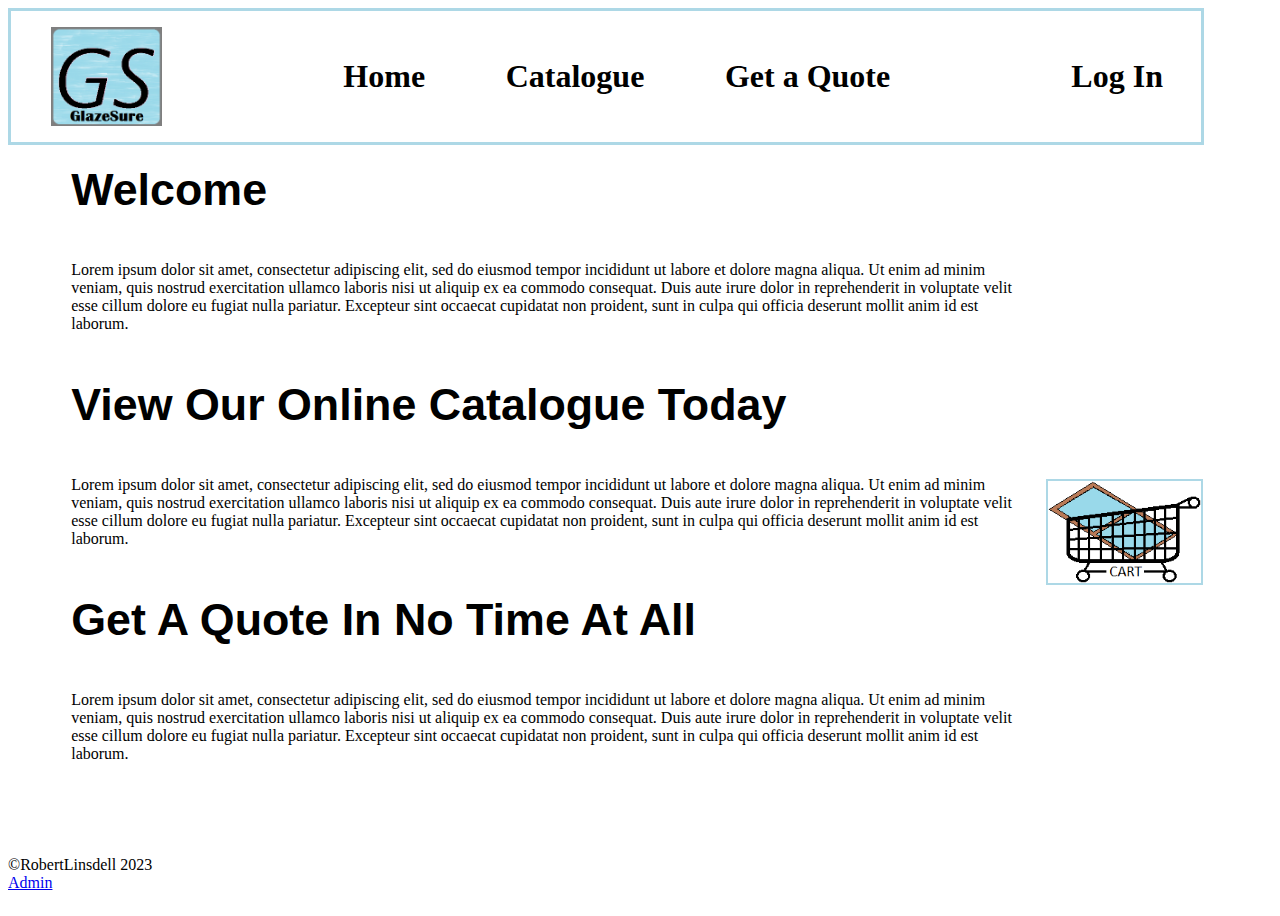
<file: index.html>
<!DOCTYPE html>
<html lang="en">
<head>
    <meta charset="UTF-8">
    <meta name="viewport" content="width=device-width, initial-scale=1.0">
    <link rel="stylesheet" href="css/index.css">
    <title>GlazeSure</title>
    
    
</head>
<body>
    <div class= navbar>
        <ul>
            <img src="img/gslogo.png" class="classlogo" >
            &#160;
            &#160;
            &#160;
            <li><a class="one" href="index.html" style="text-decoration:none"><b>Home</b></a></li>
            <li><a class="two" href="catalogue.html" style="text-decoration:none"><b>Catalogue</b></a></li>
            <li><a class="three" href="quote.html" style="text-decoration:none"><b>Get a Quote</b></a></li>
            &#160;
            &#160;
            &#160;
            <li><a class="four" href="login.html" style="text-decoration:none"><b>Log In</b></a></li>
            

        </ul>
        <!-- navbar containing most of the links to pages in the site. -->
    </div>
    <div id= title>
        <h1>Welcome</h1>
    </div>
    <div id= text>
        <p>Lorem ipsum dolor sit amet, consectetur adipiscing elit, sed do eiusmod tempor incididunt ut labore et dolore 
            magna aliqua. Ut enim ad minim veniam, quis nostrud exercitation ullamco laboris nisi ut aliquip ex ea commodo 
            consequat. Duis aute irure dolor in reprehenderit in voluptate velit esse cillum dolore eu fugiat nulla pariatur. 
            Excepteur sint occaecat cupidatat non proident, sunt in culpa qui officia deserunt mollit anim id est laborum.</p>
    </div>
    <div id= title2>
        <h1>View Our Online Catalogue Today</h1>
    </div>
    <div id= text>
        <p>Lorem ipsum dolor sit amet, consectetur adipiscing elit, sed do eiusmod tempor incididunt ut labore et dolore 
            magna aliqua. Ut enim ad minim veniam, quis nostrud exercitation ullamco laboris nisi ut aliquip ex ea commodo 
            consequat. Duis aute irure dolor in reprehenderit in voluptate velit esse cillum dolore eu fugiat nulla pariatur. 
            Excepteur sint occaecat cupidatat non proident, sunt in culpa qui officia deserunt mollit anim id est laborum.</p>
    </div>
    <div id= title2>
        <h1>Get A Quote In No Time At All</h1>
    </div>
    <div id= text>
        <p>Lorem ipsum dolor sit amet, consectetur adipiscing elit, sed do eiusmod tempor incididunt ut labore et dolore 
            magna aliqua. Ut enim ad minim veniam, quis nostrud exercitation ullamco laboris nisi ut aliquip ex ea commodo 
            consequat. Duis aute irure dolor in reprehenderit in voluptate velit esse cillum dolore eu fugiat nulla pariatur. 
            Excepteur sint occaecat cupidatat non proident, sunt in culpa qui officia deserunt mollit anim id est laborum.</p>
    </div>
            <!-- Page title and any content -->
        
    
        <a href="cart.html"><img src=img/cart.png class="classcart"> </a>
        
       
             <!-- Shopping cart image linked to cart page. -->
    

    <footer class= classfooter>
        <p>©RobertLinsdell 2023<br>
        <a href=admin.html>Admin</a></p>
      </footer>
      
          <!-- Footer containing link to admin page. -->
    
    
</body>
</html>
</file>
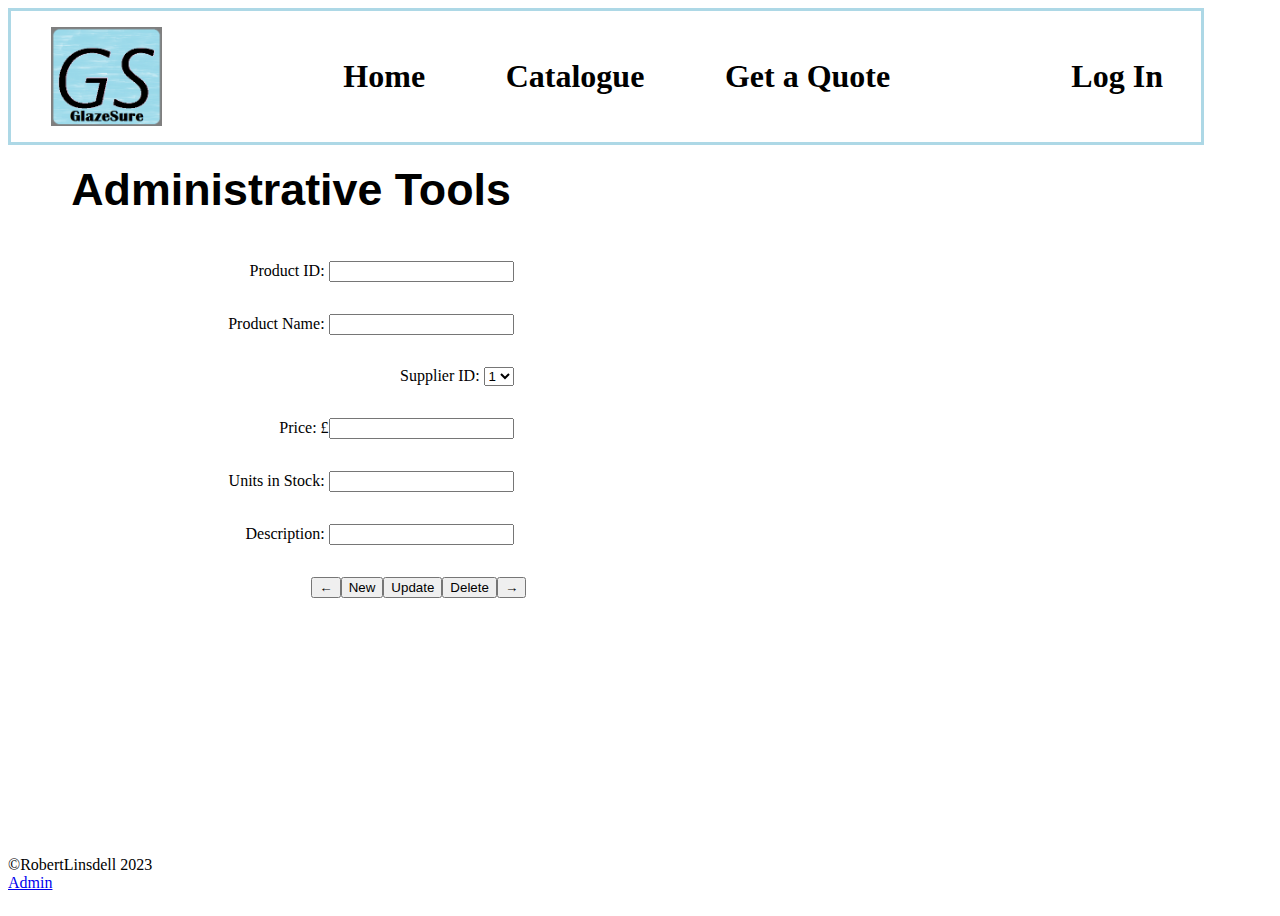
<file: admin.html>
<!DOCTYPE html>
<html lang="en">
<head>
    <meta charset="UTF-8">
    <meta name="viewport" content="width=device-width, initial-scale=1.0">
    <link rel="stylesheet" href="css/admin.css">
    <title>GlazeSure</title>
    
    
</head>
<body>
    <div class= navbar>
        <ul>
            <img src="img/gslogo.png" class="classlogo" >
            &#160;
            &#160;
            &#160;
            <li><a class="one" href="index.html" style="text-decoration:none"><b>Home</b></a></li>
            <li><a class="two" href="catalogue.html" style="text-decoration:none"><b>Catalogue</b></a></li>
            <li><a class="three" href="quote.html" style="text-decoration:none"><b>Get a Quote</b></a></li>
            &#160;
            &#160;
            &#160;
            <li><a class="four" href="login.html" style="text-decoration:none"><b>Log In</b></a></li>
            

        </ul>

    </div>
    <div id= title>
        <h1>Administrative Tools</h1>
    </div>
    <div id= record>
        <p>Product ID: <input type="number" min="0"></p>
        <p>Product Name: <input type="text"></p>
        <p>Supplier ID:
    
            <select>
            
                <option>1</option>
                <option>2</option>
                <option>3</option>
                <option>4</option>
                
    
            </select>
            
    
        </p>
        <p>Price: £<input type="number" min="0"></p>
        <p>Units in Stock: <input type="number" min="0"></p>
        <p>Description: <input type="text"></p>
    

    </div>
    <div id= buttons>
    <p><input type="submit" value="←"/></p>
    <p><input type="submit" value="New"/></p>
    <p><input type="submit" value="Update"/></p>
    <p><input type="submit" value="Delete"/></p>
    <p><input type="submit" value="→"/></p>
    </div>

    
        
  
    <footerfooter class= classfooter>
        <p>©RobertLinsdell 2023<br>
        <a href=admin.html>Admin</a></p>
      </footer>
   
    
    
    
</body>
</html>
</file>
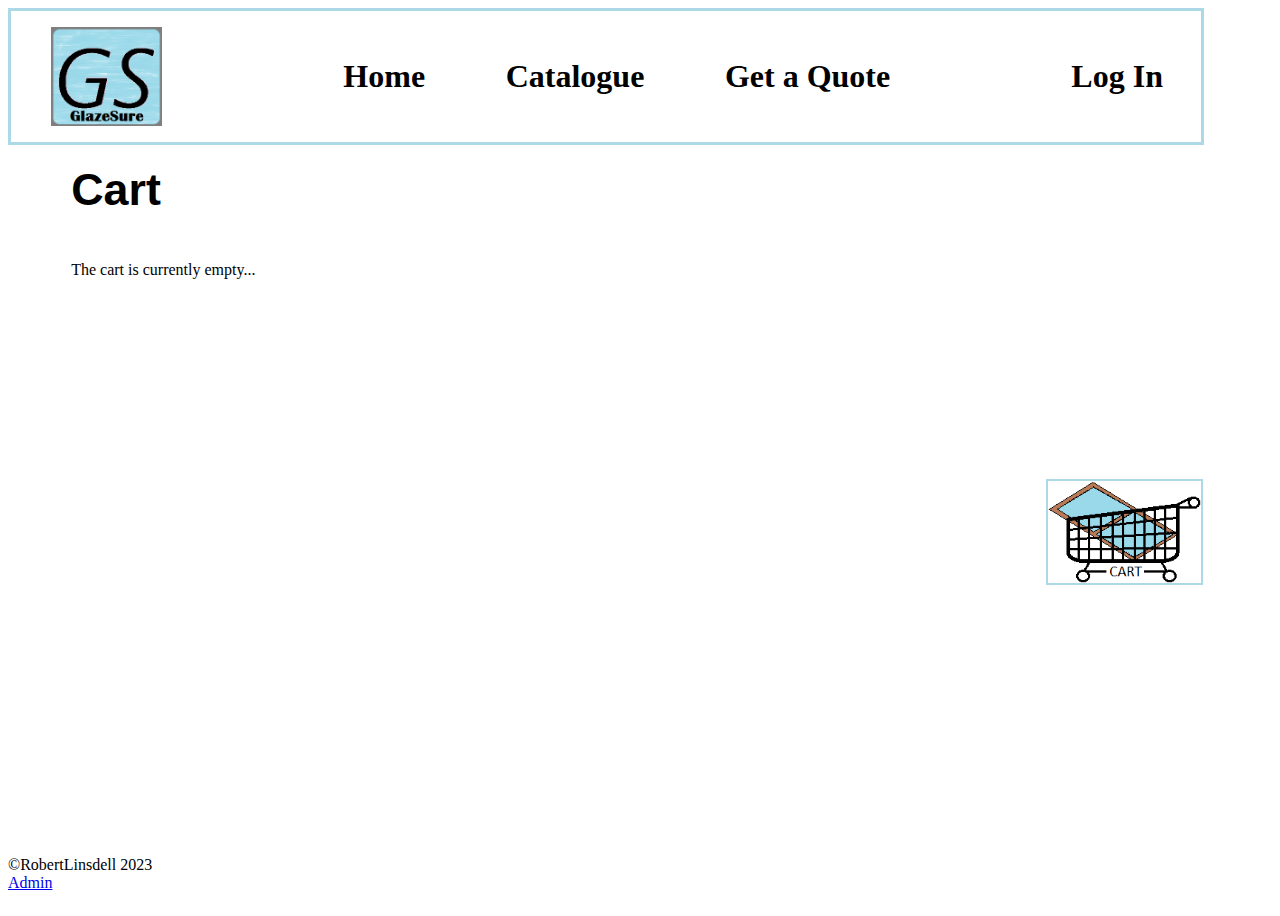
<file: cart.html>
<!DOCTYPE html>
<html lang="en">
<head>
    <meta charset="UTF-8">
    <meta name="viewport" content="width=device-width, initial-scale=1.0">
    <link rel="stylesheet" href="css/cart.css">
    <title>GlazeSure</title>
    
    
</head>
<body>
    <div class= navbar>
        <ul>
            <img src="img/gslogo.png" class="classlogo" >
            &#160;
            &#160;
            &#160;
            <li><a class="one" href="index.html" style="text-decoration:none"><b>Home</b></a></li>
            <li><a class="two" href="catalogue.html" style="text-decoration:none"><b>Catalogue</b></a></li>
            <li><a class="three" href="quote.html" style="text-decoration:none"><b>Get a Quote</b></a></li>
            &#160;
            &#160;
            &#160;
            <li><a class="four" href="login.html" style="text-decoration:none"><b>Log In</b></a></li>
            

        </ul>

    </div>
    <div id= title>
        <h1>Cart</h1>
    </div>
    <div id= text>
        <p>The cart is currently empty...</p>
    </div>
        
   
        <a href="cart.html"><img src=img/cart.png class="classcart"> </a>
  
    
    <footerfooter class= classfooter>
        <p>©RobertLinsdell 2023<br>
        <a href=admin.html>Admin</a></p>
      </footer>
    
    
</body>
</html>
</file>
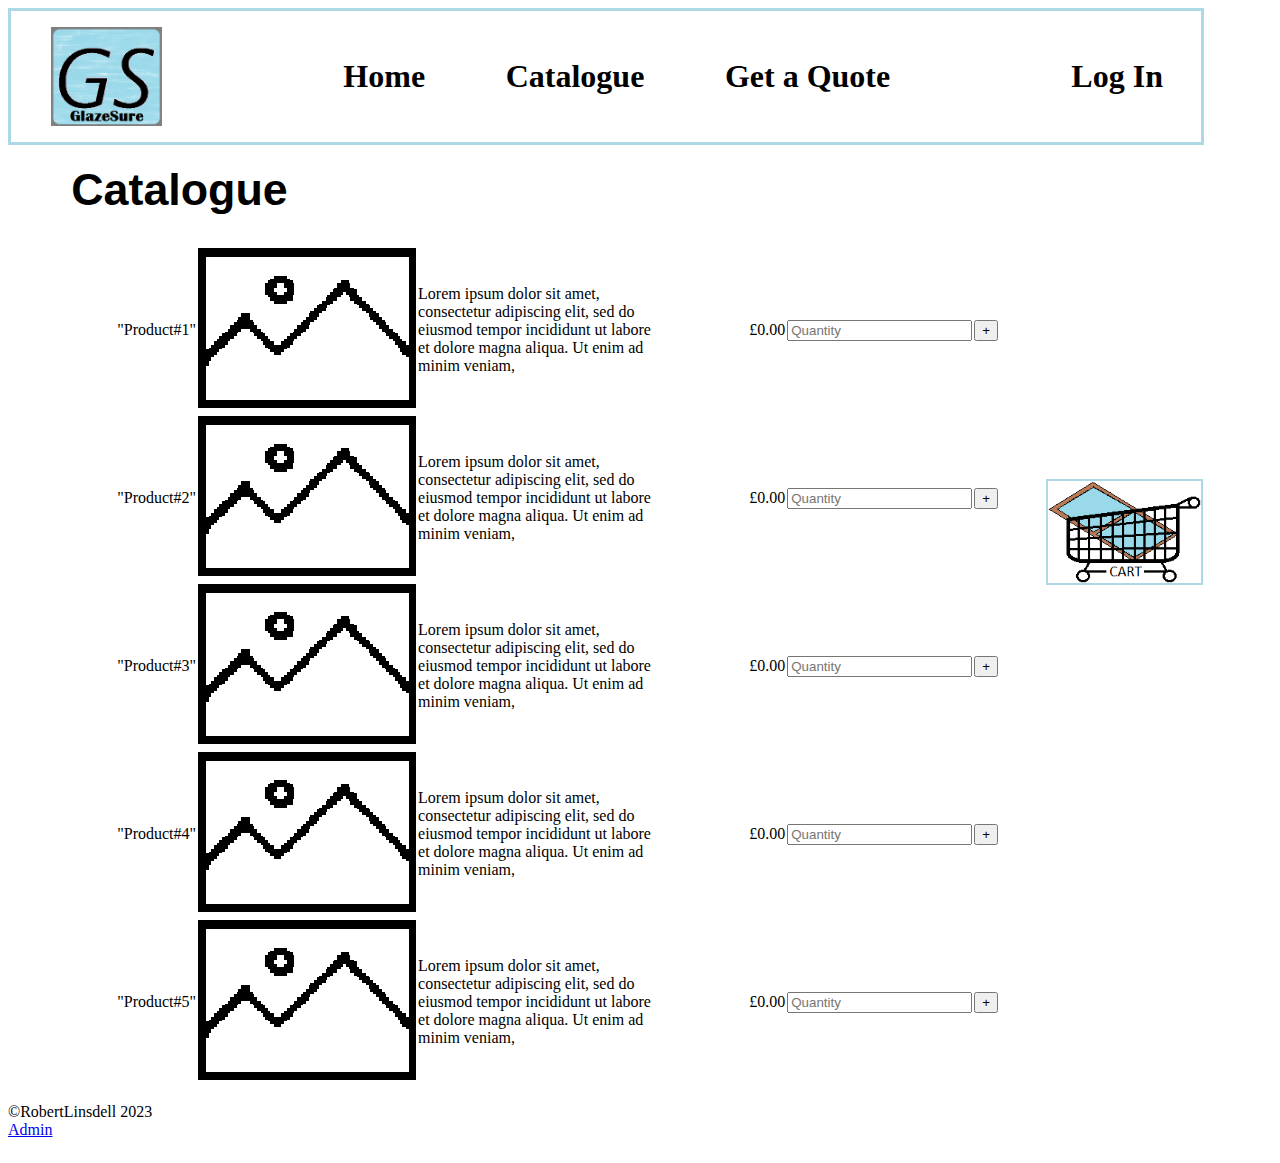
<file: catalogue.html>
<!DOCTYPE html>
<html lang="en">
<head>
    <meta charset="UTF-8">
    <meta name="viewport" content="width=device-width, initial-scale=1.0">
    <link rel="stylesheet" href="css/catalogue.css">
    <title>GlazeSure</title>
    
    
</head>
<body>
    <div class= navbar>
        <ul>
            <img src="img/gslogo.png" class="classlogo" >
            &#160;
            &#160;
            &#160;
            <li><a class="one" href="index.html" style="text-decoration:none"><b>Home</b></a></li>
            <li><a class="two" href="catalogue.html" style="text-decoration:none"><b>Catalogue</b></a></li>
            <li><a class="three" href="quote.html" style="text-decoration:none"><b>Get a Quote</b></a></li>
            &#160;
            &#160;
            &#160;
            <li><a class="four" href="login.html" style="text-decoration:none"><b>Log In</b></a></li>
            

        </ul>

    </div>

    <div id= title>
        <h1>Catalogue</h1>
    </div>
    <div id= productstable>
        <table>
            <tr>
            <td>"Product#1"</td>
            <td><img src="img/pic.png"></td>
            <td>Lorem ipsum dolor sit amet, consectetur adipiscing elit, sed do eiusmod tempor incididunt ut labore et dolore 
                magna aliqua. Ut enim ad minim veniam,</td>
            <td>£0.00</td>
            <td><input type="number" placeholder="Quantity" min="0"</td>
            <td><input type="submit" value="+"/></td>
            </tr>
             <tr>
            <td>"Product#2"</td>
            <td><img src="img/pic.png"></td>
            <td>Lorem ipsum dolor sit amet, consectetur adipiscing elit, sed do eiusmod tempor incididunt ut labore et dolore 
                magna aliqua. Ut enim ad minim veniam,</td>
            <td>£0.00</td>
            <td><input type="number" placeholder="Quantity" min="0"</td>
            <td><input type="submit" value="+"/></td>
            </tr>
             <tr>
            <td>"Product#3"</td>
            <td><img src="img/pic.png"></td>
            <td>Lorem ipsum dolor sit amet, consectetur adipiscing elit, sed do eiusmod tempor incididunt ut labore et dolore 
                magna aliqua. Ut enim ad minim veniam,</td>
            <td>£0.00</td>
            <td><input type="number" placeholder="Quantity" min="0"</td>
            <td><input type="submit" value="+"/></td>
            </tr>
             <tr>
            <td>"Product#4"</td>
            <td><img src="img/pic.png"></td>
            <td>Lorem ipsum dolor sit amet, consectetur adipiscing elit, sed do eiusmod tempor incididunt ut labore et dolore 
                magna aliqua. Ut enim ad minim veniam,</td>
            <td>£0.00</td>
            <td><input type="number" placeholder="Quantity" min="0"</td>
            <td><input type="submit" value="+"/></td>
            </tr>
             <tr>
            <td>"Product#5"</td>
            <td><img src="img/pic.png"></td>
            <td>Lorem ipsum dolor sit amet, consectetur adipiscing elit, sed do eiusmod tempor incididunt ut labore et dolore 
                magna aliqua. Ut enim ad minim veniam,</td>
            <td>£0.00</td>
            <td><input type="number" placeholder="Quantity" min="0"</td>
            <td><input type="submit" value="+"/></td>
            </tr>


        </table>
    </div>
    
    
        <a href="cart.html"><img src=img/cart.png class="classcart"> </a>
        
        
    
    <footerfooter class= classfooter>
        <p>©RobertLinsdell 2023<br>
        <a href=admin.html>Admin</a></p>
      </footer>
    
    
    
</body>
</html>
</file>
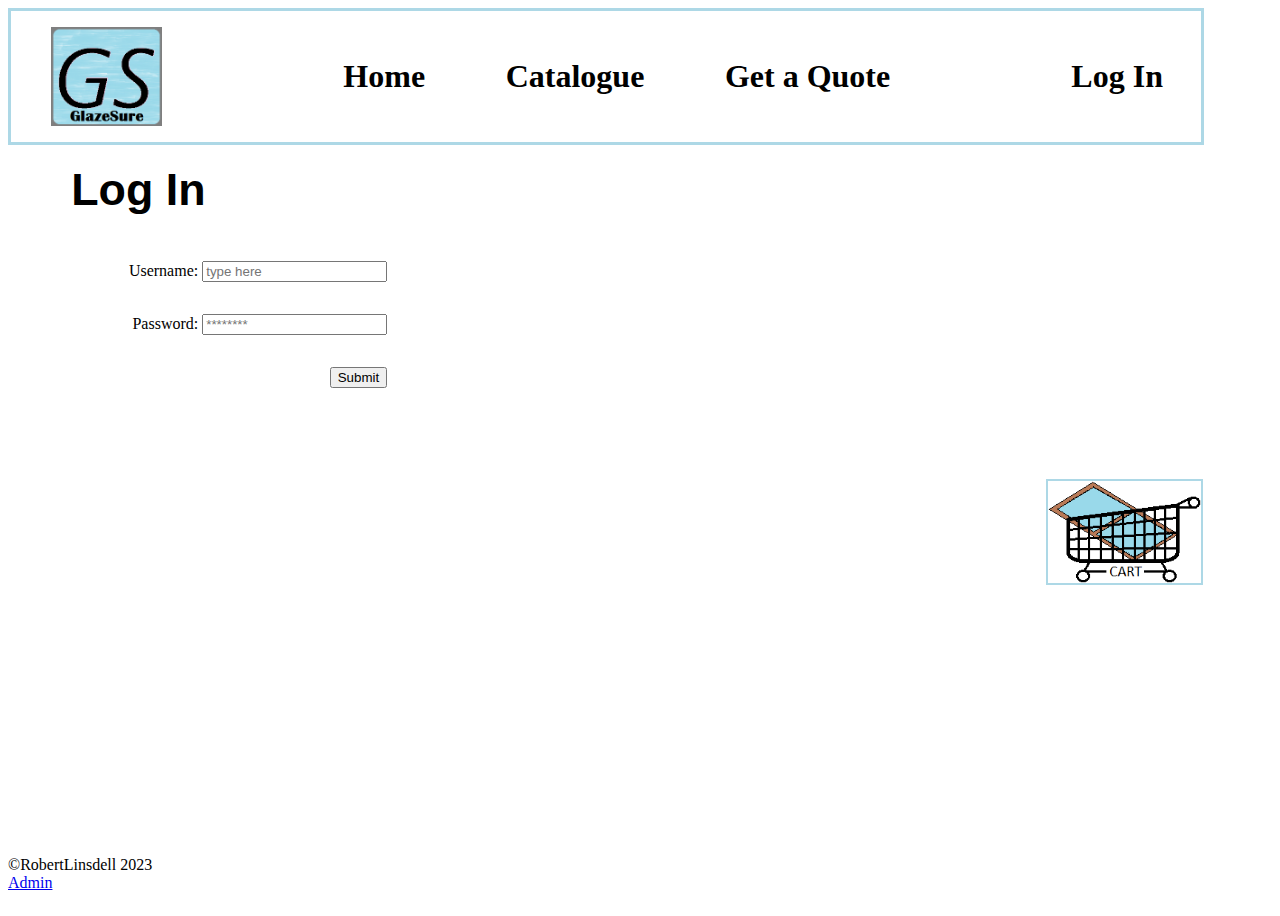
<file: login.html>
<!DOCTYPE html>
<html lang="en">
<head>
    <meta charset="UTF-8">
    <meta name="viewport" content="width=device-width, initial-scale=1.0">
    <link rel="stylesheet" href="css/login.css">
    <title>GlazeSure</title>
    
    
</head>
<body>
    <div class= navbar>
        <ul>
            <img src="img/gslogo.png" class="classlogo" >
            &#160;
            &#160;
            &#160;
            <li><a class="one" href="index.html" style="text-decoration:none"><b>Home</b></a></li>
            <li><a class="two" href="catalogue.html" style="text-decoration:none"><b>Catalogue</b></a></li>
            <li><a class="three" href="quote.html" style="text-decoration:none"><b>Get a Quote</b></a></li>
            &#160;
            &#160;
            &#160;
            <li><a class="four" href="login.html" style="text-decoration:none"><b>Log In</b></a></li>
            

        </ul>

    </div>
    <div id= title>
        <h1>Log In</h1>
    </div>
    
    <div id= credentials>
              

        <p>Username: <input type="text" placeholder="type here"></p>
    
        <p>Password: <input type="text" placeholder="********"></p>

       
        <p><input type="submit"></p>
    </div>
       
        
       
        <a href="cart.html"><img src=img/cart.png class="classcart"> </a>
   
  
    <footerfooter class= classfooter>
        <p>©RobertLinsdell 2023<br>
        <a href=admin.html>Admin</a></p>
      </footer>
   
    
    
    
</body>
</html>
</file>
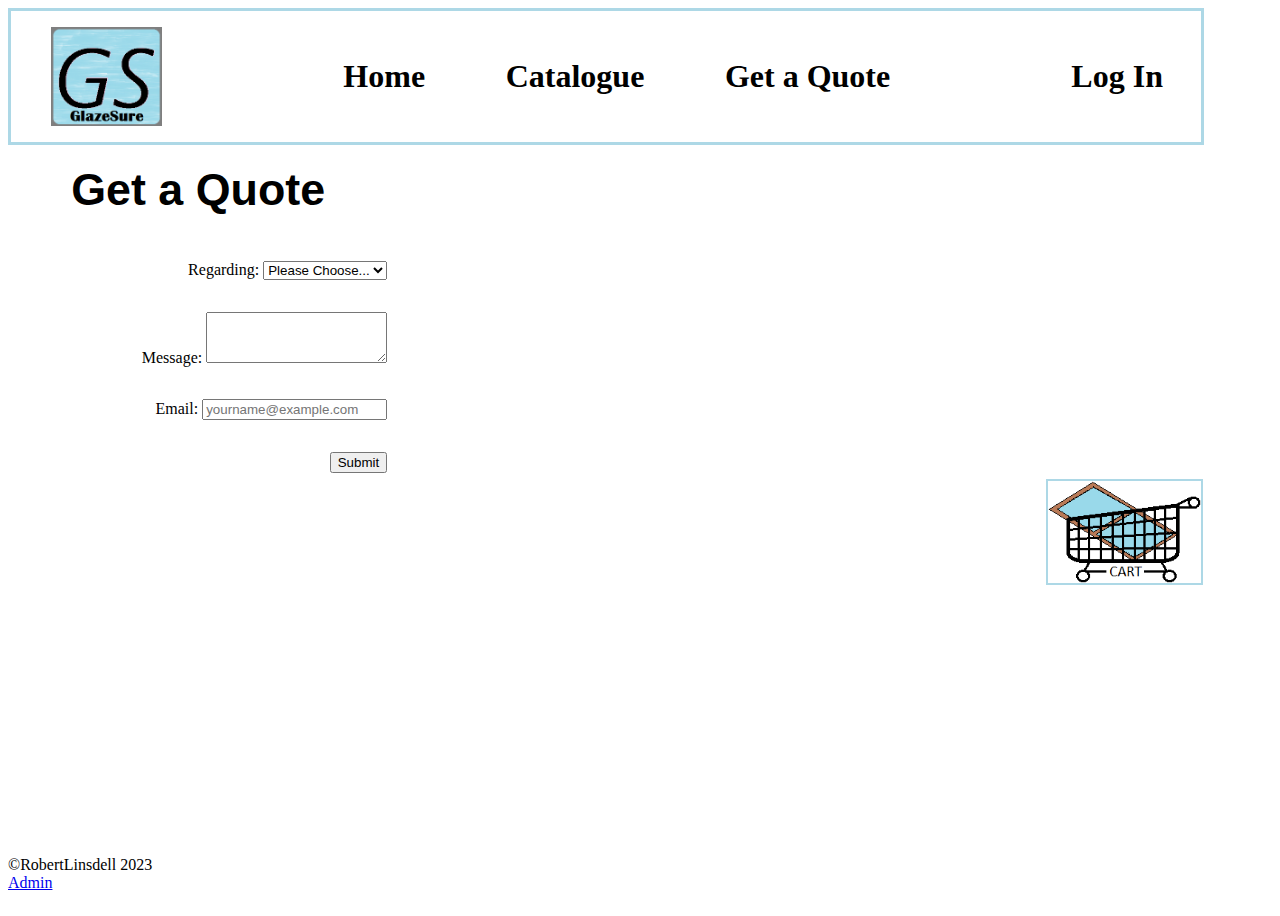
<file: quote.html>
<!DOCTYPE html>
<html lang="en">
<head>
    <meta charset="UTF-8">
    <meta name="viewport" content="width=device-width, initial-scale=1.0">
    <link rel="stylesheet" href="css/quote.css">
    <title>GlazeSure</title>
    
    
</head>
<body>
    <div class= navbar>
        <ul>
            <img src="img/gslogo.png" class="classlogo" >
            &#160;
            &#160;
            &#160;
            <li><a class="one" href="index.html" style="text-decoration:none"><b>Home</b></a></li>
            <li><a class="two" href="catalogue.html" style="text-decoration:none"><b>Catalogue</b></a></li>
            <li><a class="three" href="quote.html" style="text-decoration:none"><b>Get a Quote</b></a></li>
            &#160;
            &#160;
            &#160;
            <li><a class="four" href="login.html" style="text-decoration:none"><b>Log In</b></a></li>
            

        </ul>

    </div>
    <div id= title>
        <h1>Get a Quote</h1>
    </div>
    <div id= getquote>
        <p>Regarding:
    
            <select>
            
                <option>Windows</option>
                <option>Doors</option>
                <option>Conservatories</option>
                <option>Other</option>
                <option selected="">Please Choose...</option>
    
            </select>
            
    
        </p>
        
    
    
        <p>Message: <textarea rows="3"> </textarea></p>      
     

       
        <p>Email: <input type="text" placeholder="yourname@example.com"></p>
    

       
        <p><input type="submit"></p>
    </div>

            
    <a href="cart.html"><img src=img/cart.png class="classcart"> </a>
  
    <footerfooter class= classfooter>
        <p>©RobertLinsdell 2023<br>
        <a href=admin.html>Admin</a></p>
      </footer>
   
    
    
    
</body>
</html>
</file>
<file: css/index.css>
body {
  display: flex;
  flex-direction: column;
  min-height: 100vh;

  } /* This styling is to prevent the footer riding too far up the page when there is not enough content by using flex to
    define body and footer as two separate object within a column. It is continued in the styling of the footer itself. */
  
  .navbar {
	display:flex;
  position: fixed; 
  width: 90%;
  padding-right: 3%;
  border: 3px solid lightblue;
  background-color: white;
  
  } /* Rules for the container of the nav bar. Uses flex to fix the bar in the same position when scrolling for convenience. */



   .classlogo {
     width: 10%;
     height: auto;
     
    } /* Rules for size of logo */

    
  
  .classcart {
    position: fixed;
    bottom: 35%;
    right: 6%;
    width: 12%;
    border: 2px solid lightblue;
    
   } /* Rules for size and position of shopping cart logo */
  
   .classfooter {
      display: flex;
      margin-top: auto;
      
   } /* Rules to allow the footer to stay below the body in its flex column by defining it a large margin. */

    li {
	   list-style: none;
	   font-size: xx-large;
	   
   } /* Font size of links in navbar */

   ul {
	   display: flex;
	   justify-content: space-between;
	   align-items: center;
	   width: 100%;
	   font-family: 'calibri', cursive;
	   font-size: 70;
 
   } /* Rules for the content of the nav bar. Basic stylings for the content of the unordered list which contains 
    the site's links and logo. */
 
  
  a.one:link {color:black;}
  a.one:visited {color:black;}
  a.one:hover {color:lightsteelblue;}
  
  a.two:link {color:black;}
  a.two:visited {color:black;}
  a.two:hover {color:lightsteelblue;}
  
  a.three:link {color:black;}
  a.three:visited {color:black;}
  a.three:hover {color:lightsteelblue;}

  a.four:link {color:black;}
  a.four:visited {color:black;}
  a.four:hover {color:lightsteelblue;}

  /* Rules for the links on the navbar to change colour when hovered over by the mouse pointer */
  

  #title {
	
	margin: 0px auto 0px auto;
	width: 90%;
  padding-top: 10%;
	font-family: 'Arial', cursive;
	object-position: left;
	text-align: left;
	font-size: 140%
  } /* Formatting rules for page title. Margin is given top padding of 10% so that it loads below the navbar. 
    Navbar is formatted as fixed display at the top of the page using flex rules. This means it is not ordered before the 
    page title since it is no longer following standard positioning rules. Without the added padding, the title would
    load behind the navbar. */

  #text {
    margin-left: 5%;
    margin-right: 20%

  }
  #title2 {
	
    margin: 0px auto 0px auto;
    width: 90%;
    font-family: 'Arial', cursive;
    object-position: left;
    text-align: left;
    font-size: 140%
    }
    /*positional formatting*/

    /*>©RobertLinsdell 2023*/
</file>
<file: css/admin.css>
body {
  display: flex;
  flex-direction: column;
  min-height: 100vh;

  } /* This styling is to prevent the footer riding too far up the page when there is not enough content by using flex to
    define body and footer as two separate object within a column. It is continued in the styling of the footer itself. */
  
  .navbar {
	display:flex;
  position: fixed; 
  width: 90%;
  padding-right: 3%;
  border: 3px solid lightblue;
  background-color: white;
  
  } /* Rules for the container of the nav bar. Uses flex to fix the bar in the same position when scrolling for convenience. */



   .classlogo {
     width: 10%;
     height: auto;
     
    } /* Rules for size of logo */
     
   .classfooter {
      display: flex;
      margin-top: auto;
      
   } /* Rules to allow the footer to stay below the body in its flex column by defining it a large margin. */

    li {
	   list-style: none;
	   font-size: xx-large;
	   
   } /* Font size of links in navbar */

   ul {
	   display: flex;
	   justify-content: space-between;
	   align-items: center;
	   width: 100%;
	   font-family: 'calibri', cursive;
	   font-size: 70;
 
   } /* Rules for the content of the nav bar. Basic stylings for the content of the unordered list which contains 
    the site's links and logo. */
 
  
  a.one:link {color:black;}
  a.one:visited {color:black;}
  a.one:hover {color:lightsteelblue;}
  
  a.two:link {color:black;}
  a.two:visited {color:black;}
  a.two:hover {color:lightsteelblue;}
  
  a.three:link {color:black;}
  a.three:visited {color:black;}
  a.three:hover {color:lightsteelblue;}

  a.four:link {color:black;}
  a.four:visited {color:black;}
  a.four:hover {color:lightsteelblue;}

  /* Rules for the links on the navbar to change colour when hovered over by the mouse pointer */
  

  #title {
	
	margin: 0px auto 0px auto;
	width: 90%;
  padding-top: 10%;
	font-family: 'Arial', cursive;
	object-position: left;
	text-align: left;
	font-size: 140%
  } /* Formatting rules for page title. Margin is given top padding of 10% so that it loads below the navbar. 
    Navbar is formatted as fixed display at the top of the page using flex rules. This means it is not ordered before the 
    page title since it is no longer following standard positioning rules. Without the added padding, the title would
    load behind the navbar. */

    #record {
      display:flex;
      align-items: flex-end;
      flex-direction: column;
      margin-right: 60%;
    }
    /*positional formatting*/

    #buttons {
      display:flex;
      align-items: flex-end;
      margin-left: 24%;
    }
    /*positional formatting*/

    /*>©RobertLinsdell 2023*/
</file>
<file: css/cart.css>
body {
  display: flex;
  flex-direction: column;
  min-height: 100vh;

  } /* This styling is to prevent the footer riding too far up the page when there is not enough content by using flex to
    define body and footer as two separate object within a column. It is continued in the styling of the footer itself. */
  
  .navbar {
	display:flex;
  position: fixed; 
  width: 90%;
  padding-right: 3%;
  border: 3px solid lightblue;
  background-color: white;
  
  } /* Rules for the container of the nav bar. Uses flex to fix the bar in the same position when scrolling for convenience. */



   .classlogo {
     width: 10%;
     height: auto;
     
    } /* Rules for size of logo */

  
  .classcart {
    position: fixed;
    bottom: 35%;
    right: 6%;
    width: 12%;
    border: 2px solid lightblue;
    
   } /* Rules for size and position of shopping cart logo */
  
   .classfooter {
      display: flex;
      margin-top: auto;
      
   } /* Rules to allow the footer to stay below the body in its flex column by defining it a large margin. */

    li {
	   list-style: none;
	   font-size: xx-large;
	   
   } /* Font size of links in navbar */

   ul {
	   display: flex;
	   justify-content: space-between;
	   align-items: center;
	   width: 100%;
	   font-family: 'calibri', cursive;
	   font-size: 70;
 
   } /* Rules for the content of the nav bar. Basic stylings for the content of the unordered list which contains 
    the site's links and logo. */
 
  
  a.one:link {color:black;}
  a.one:visited {color:black;}
  a.one:hover {color:lightsteelblue;}
  
  a.two:link {color:black;}
  a.two:visited {color:black;}
  a.two:hover {color:lightsteelblue;}
  
  a.three:link {color:black;}
  a.three:visited {color:black;}
  a.three:hover {color:lightsteelblue;}

  a.four:link {color:black;}
  a.four:visited {color:black;}
  a.four:hover {color:lightsteelblue;}

  /* Rules for the links on the navbar to change colour when hovered over by the mouse pointer */
  

  #title {
	
	margin: 0px auto 0px auto;
	width: 90%;
  padding-top: 10%;
	font-family: 'Arial', cursive;
	object-position: left;
	text-align: left;
	font-size: 140%
  } /* Formatting rules for page title. Margin is given top padding of 10% so that it loads below the navbar. 
    Navbar is formatted as fixed display at the top of the page using flex rules. This means it is not ordered before the 
    page title since it is no longer following standard positioning rules. Without the added padding, the title would
    load behind the navbar. */

    #text {
      margin-left: 5%;
      margin-right: 20%;
    }
    /*positional formatting*/

    /*>©RobertLinsdell 2023*/
</file>
<file: css/catalogue.css>
body {
  display: flex;
  flex-direction: column;
  min-height: 100vh;

  } /* This styling is to prevent the footer riding too far up the page when there is not enough content by using flex to
    define body and footer as two separate object within a column. It is continued in the styling of the footer itself. */
  
  .navbar {
	display:flex;
  position: fixed; 
  width: 90%;
  padding-right: 3%;
  border: 3px solid lightblue;
  background-color: white;
  
  } /* Rules for the container of the nav bar. Uses flex to fix the bar in the same position when scrolling for convenience. */



   .classlogo {
     width: 10%;
     height: auto;
     
    } /* Rules for size of logo */

  
  .classcart {
    position: fixed;
    bottom: 35%;
    right: 6%;
    width: 12%;
    border: 2px solid lightblue;
    
   } /* Rules for size and position of shopping cart logo */
  
   .classfooter {
      display: flex;
      margin-top: auto;
      
   } /* Rules to allow the footer to stay below the body in its flex column by defining it a large margin. */

    li {
	   list-style: none;
	   font-size: xx-large;
	   
   } /* Font size of links in navbar */

   ul {
	   display: flex;
	   justify-content: space-between;
	   align-items: center;
	   width: 100%;
	   font-family: 'calibri', cursive;
	   font-size: 70;
 
   } /* Rules for the content of the nav bar. Basic stylings for the content of the unordered list which contains 
    the site's links and logo. */
 
  
  a.one:link {color:black;}
  a.one:visited {color:black;}
  a.one:hover {color:lightsteelblue;}
  
  a.two:link {color:black;}
  a.two:visited {color:black;}
  a.two:hover {color:lightsteelblue;}
  
  a.three:link {color:black;}
  a.three:visited {color:black;}
  a.three:hover {color:lightsteelblue;}

  a.four:link {color:black;}
  a.four:visited {color:black;}
  a.four:hover {color:lightsteelblue;}

  /* Rules for the links on the navbar to change colour when hovered over by the mouse pointer */
  

  #title {
	
	margin: 0px auto 0px auto;
	width: 90%;
  padding-top: 10%;
	font-family: 'Arial', cursive;
	object-position: left;
	text-align: left;
	font-size: 140%
  } /* Formatting rules for page title. Margin is given top padding of 10% so that it loads below the navbar. 
    Navbar is formatted as fixed display at the top of the page using flex rules. This means it is not ordered before the 
    page title since it is no longer following standard positioning rules. Without the added padding, the title would
    load behind the navbar. */

    #productstable {
      width: 70%;
      margin-left: 5%;
    }
/*positional formatting*/

    td {
      padding-left: 5%;
      padding-right: 5%;
    }
    /*positional formatting of cells within table*/

    /*>©RobertLinsdell 2023*/
</file>
<file: css/login.css>
body {
  display: flex;
  flex-direction: column;
  min-height: 100vh;

  } /* This styling is to prevent the footer riding too far up the page when there is not enough content by using flex to
    define body and footer as two separate object within a column. It is continued in the styling of the footer itself. */
  
  .navbar {
	display:flex;
  position: fixed; 
  width: 90%;
  padding-right: 3%;
  border: 3px solid lightblue;
  background-color: white;
  
  } /* Rules for the container of the nav bar. Uses flex to fix the bar in the same position when scrolling for convenience. */



   .classlogo {
     width: 10%;
     height: auto;
     
    } /* Rules for size of logo */

  
  .classcart {
    position: fixed;
    bottom: 35%;
    right: 6%;
    width: 12%;
    border: 2px solid lightblue;
    
   } /* Rules for size and position of shopping cart logo */
  
   .classfooter {
      display: flex;
      margin-top: auto;
      
   } /* Rules to allow the footer to stay below the body in its flex column by defining it a large margin. */

    li {
	   list-style: none;
	   font-size: xx-large;
	   
   } /* Font size of links in navbar */

   ul {
	   display: flex;
	   justify-content: space-between;
	   align-items: center;
	   width: 100%;
	   font-family: 'calibri', cursive;
	   font-size: 70;
 
   } /* Rules for the content of the nav bar. Basic stylings for the content of the unordered list which contains 
    the site's links and logo. */
 
  
  a.one:link {color:black;}
  a.one:visited {color:black;}
  a.one:hover {color:lightsteelblue;}
  
  a.two:link {color:black;}
  a.two:visited {color:black;}
  a.two:hover {color:lightsteelblue;}
  
  a.three:link {color:black;}
  a.three:visited {color:black;}
  a.three:hover {color:lightsteelblue;}

  a.four:link {color:black;}
  a.four:visited {color:black;}
  a.four:hover {color:lightsteelblue;}

  /* Rules for the links on the navbar to change colour when hovered over by the mouse pointer */
  

  #title {
	
	margin: 0px auto 0px auto;
	width: 90%;
  padding-top: 10%;
	font-family: 'Arial', cursive;
	object-position: left;
	text-align: left;
	font-size: 140%
  } /* Formatting rules for page title. Margin is given top padding of 10% so that it loads below the navbar. 
    Navbar is formatted as fixed display at the top of the page using flex rules. This means it is not ordered before the 
    page title since it is no longer following standard positioning rules. Without the added padding, the title would
    load behind the navbar. */

    #credentials {
      display:flex;
      align-items: flex-end;
      flex-direction: column;
      margin-right: 70%;
    }
    /*positional formatting*/

    /*>©RobertLinsdell 2023*/
</file>
<file: css/quote.css>
body {
  display: flex;
  flex-direction: column;
  min-height: 100vh;

  } /* This styling is to prevent the footer riding too far up the page when there is not enough content by using flex to
    define body and footer as two separate object within a column. It is continued in the styling of the footer itself. */
  
  .navbar {
	display:flex;
  position: fixed; 
  width: 90%;
  padding-right: 3%;
  border: 3px solid lightblue;
  background-color: white;
  
  } /* Rules for the container of the nav bar. Uses flex to fix the bar in the same position when scrolling for convenience. */



   .classlogo {
     width: 10%;
     height: auto;
     
    } /* Rules for size of logo */


  

  
  .classcart {
    position: fixed;
    bottom: 35%;
    right: 6%;
    width: 12%;
    border: 2px solid lightblue;
    
   } /* Rules for size and position of shopping cart logo */
  
   .classfooter {
      display: flex;
      margin-top: auto;
      
   } /* Rules to allow the footer to stay below the body in its flex column by defining it a large margin. */

    li {
	   list-style: none;
	   font-size: xx-large;
	   
   } /* Font size of links in navbar */

   ul {
	   display: flex;
	   justify-content: space-between;
	   align-items: center;
	   width: 100%;
	   font-family: 'calibri', cursive;
	   font-size: 70;
 
   } /* Rules for the content of the nav bar. Basic stylings for the content of the unordered list which contains 
    the site's links and logo. */
 
  
  a.one:link {color:black;}
  a.one:visited {color:black;}
  a.one:hover {color:lightsteelblue;}
  
  a.two:link {color:black;}
  a.two:visited {color:black;}
  a.two:hover {color:lightsteelblue;}
  
  a.three:link {color:black;}
  a.three:visited {color:black;}
  a.three:hover {color:lightsteelblue;}

  a.four:link {color:black;}
  a.four:visited {color:black;}
  a.four:hover {color:lightsteelblue;}

  /* Rules for the links on the navbar to change colour when hovered over by the mouse pointer */
  

  #title {
	
	margin: 0px auto 0px auto;
	width: 90%;
  padding-top: 10%;
	font-family: 'Arial', cursive;
	object-position: left;
	text-align: left;
	font-size: 140%
  } /* Formatting rules for page title. Margin is given top padding of 10% so that it loads below the navbar. 
    Navbar is formatted as fixed display at the top of the page using flex rules. This means it is not ordered before the 
    page title since it is no longer following standard positioning rules. Without the added padding, the title would
    load behind the navbar. */
    
    #getquote {
      display:flex;
      align-items: flex-end;
      flex-direction: column;
      margin-right: 70%;
      margin-left: 2%;
    }
    /*positional formatting*/

    /*>©RobertLinsdell 2023*/
</file>
